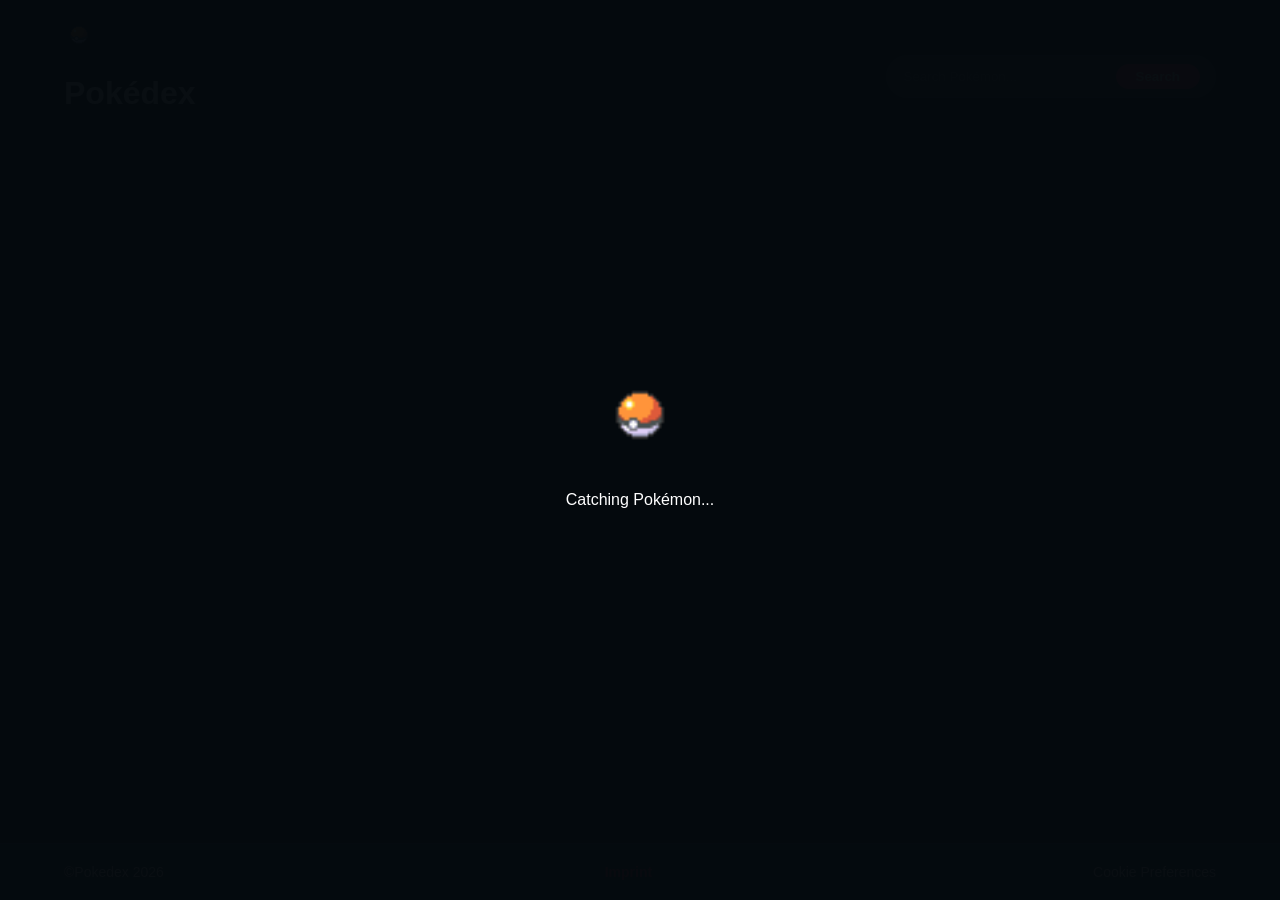
<file: index.html>
<!doctype html>
<html lang="de">
  <head>
    <meta charset="UTF-8" />
    <meta name="viewport" content="width=device-width, initial-scale=1.0" />
    <title>Pokédex</title>
    <link rel="stylesheet" href="style.css" />
    <link rel="icon" type="image/x-icon" href="./img/pokeball.png" />
  </head>
  <body onload="init()">
    <header>
      <div class="header-content">
        <div class="logo" onclick="window.location.href='index.html'" style="cursor: pointer;">
          <img src="./img/pokeball.png" alt="Logo" />
          <h1>Pokédex</h1>
        </div>
        <div class="search-bar">
          <input type="text" id="search" placeholder="Search Pokémon..." onkeydown="handleSearchKey(event)" onkeyup="checkSearchInput()" />
          <button id="clear-search-btn" class="clear-btn d-none" onclick="clearSearch()">&#10006;</button>
          <button onclick="startSearch()" class="search-btn">Search</button>
        </div>
      </div>
    </header>

    <main id="pokemon-container" class="pokemon-grid"></main>

    <div class="load-button">
      <button id="load-more-btn" onclick="loadMore()">Load More Pokémon</button>
    </div>

    <footer class="main-footer">
      <div>©Pokedex 2026</div>
      <div><a href="imprint.html">Imprint</a></div>
      <div style="cursor: pointer;">Cookie Preferences</div>
    </footer>

    <dialog id="overlay" class="overlay" onclick="closeDialog(event)">
      <div id="overlay-content"></div>
    </dialog>

    <div id="loading-screen" class="loading-screen d-none">
      <img src="./img/pokeball.png" class="loading-icon" alt="Loading..." />
      <p>Catching Pokémon...</p>
    </div>

    <script src="templates.js"></script>
    <script src="script.js"></script>
  </body>
</html>
</file>
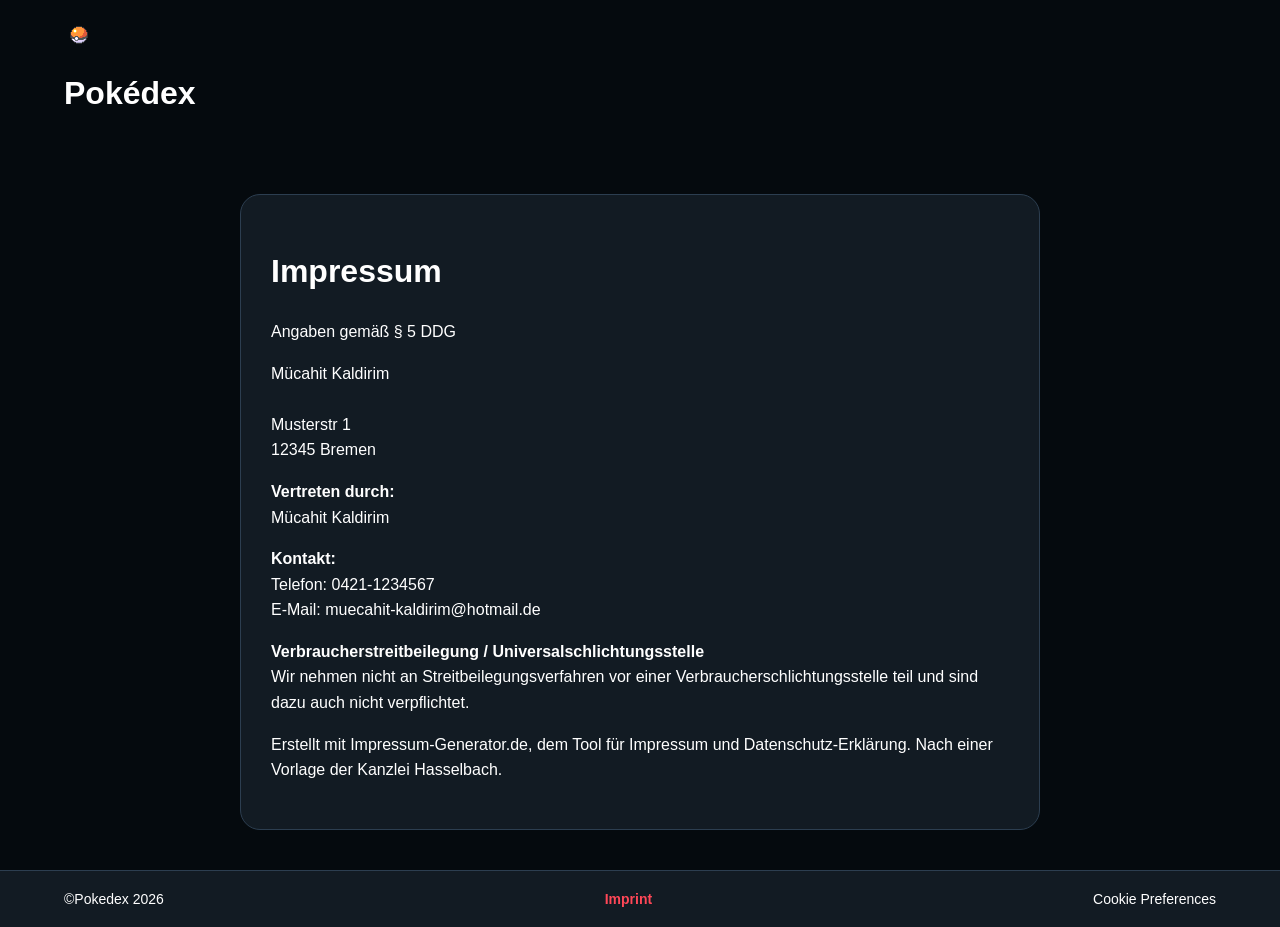
<file: imprint.html>
<!doctype html>
<html lang="de">
  <head>
    <meta charset="UTF-8" />
    <meta name="viewport" content="width=device-width, initial-scale=1.0" />
    <title>Impressum - Pokédex</title>
    <link rel="stylesheet" href="style.css" />
    <link rel="icon" type="image/x-icon" href="./img/pokeball.png" />
  </head>
  <body>
    <header>
      <div class="header-content">
        <div class="logo" onclick="window.location.href='index.html'" style="cursor: pointer;">
          <img src="./img/pokeball.png" alt="Logo" />
          <h1>Pokédex</h1>
        </div>
      </div>
    </header>

    <main class="impressum-content">
<h1>Impressum</h1> 
<p>Angaben gemäß § 5 DDG</p> 
<p>Mücahit Kaldirim<br> 
<br> 
Musterstr 1<br> 
12345 Bremen <br> 
</p> 
<p> <strong>Vertreten durch: </strong><br>
Mücahit Kaldirim<br>
</p> 
<p><strong>Kontakt:</strong> <br>
Telefon: 0421-1234567<br>
E-Mail: <a>muecahit-kaldirim@hotmail.de</a></br></p> 
<p><strong>Verbraucherstreitbeilegung / Universalschlichtungsstelle</strong>
<br>Wir nehmen nicht an Streitbeilegungsverfahren vor einer Verbraucherschlichtungsstelle teil und sind dazu auch nicht verpflichtet.
</p> 
<p>Erstellt mit <a>Impressum-Generator.de</a>, dem Tool für Impressum und <a>Datenschutz-Erklärung</a>. Nach einer Vorlage der <a>Kanzlei Hasselbach</a>.</p>
    </main>

    <footer class="main-footer">
      <div>©Pokedex 2026</div>
      <div><a href="impressum.html">Imprint</a></div>
      <div style="cursor: pointer;">Cookie Preferences</div>
    </footer>
  </body>
</html>
</file>
<file: style.css>
:root {
    --bg-dark: #050a0e;
    --card-dark: #121b23;
    --accent: #ff4757;
}

body {
    margin: 0;
    font-family: 'Segoe UI', Tahoma, Geneva, Verdana, sans-serif;
    background-color: var(--bg-dark);
    color: white;
    min-height: 100vh;
    display: flex;
    flex-direction: column;
}

.loading-screen {
    position: fixed;
    top: 0;
    left: 0;
    width: 100%;
    height: 100%;
    background: rgba(5, 10, 14, 0.98);
    display: flex;
    flex-direction: column;
    justify-content: center;
    align-items: center;
    z-index: 9999;
}

.loading-icon {
    width: 80px;
    height: 80px;
    animation: rotate 1s linear infinite;
    margin-bottom: 20px;
}

@keyframes rotate {
    0% { transform: rotate(0deg); }
    100% { transform: rotate(360deg); }
}

.header-content {
    display: flex;
    justify-content: space-between;
    align-items: center;
    padding: 20px 5%;
    max-width: 1440px;
    margin: 0 auto;
}

.d-none {
    display: none !important;
}

.search-bar {
    display: flex;
    gap: 10px;
    background: #1b2631;
    padding: 8px 15px;
    border-radius: 30px;
    border: 1px solid #2c3e50;
    align-items: center;
}

.search-bar input {
    background: none;
    border: none;
    color: white;
    outline: none;
    width: 200px;
}

.clear-btn {
    background: none;
    border: none;
    color: white;
    opacity: 0.4;
    cursor: pointer;
    font-size: 14px;
    padding: 0 5px;
    display: flex;
    align-items: center;
    justify-content: center;
    transition: opacity 0.2s;
}

.clear-btn:hover {
    opacity: 1;
}

.search-btn {
    background: var(--accent);
    border: none;
    color: white;
    padding: 5px 20px;
    border-radius: 20px;
    cursor: pointer;
    font-weight: bold;
}

.pokemon-grid {
    display: grid;
    grid-template-columns: repeat(auto-fill, minmax(180px, 1fr));
    align-content: start;
    gap: 25px;
    padding: 40px 5% 40px 5%;
    max-width: 1440px;
    margin: 0 auto;
    flex-grow: 1;
    width: 100%;
    box-sizing: border-box;
}

.pokemon-card {
    background-color: var(--card-dark);
    border-radius: 20px;
    text-align: center;
    cursor: pointer;
    transition: transform 0.2s ease;
    overflow: hidden;
    position: relative;
    border: 1px solid #2c3e50;
}

.pokemon-card:hover {
    transform: translateY(-8px);
}

.card-top {
    height: 150px;
    display: flex;
    flex-direction: column;
    align-items: center;
    justify-content: center;
    position: relative;
}

.card-top span {
    position: absolute;
    top: 10px;
    left: 15px;
    font-weight: bold;
    opacity: 0.3;
}

.card-top img {
    height: 100px;
    object-fit: contain;
    filter: drop-shadow(0 5px 5px rgba(0, 0, 0, 0.3));
}

.pokemon-card h3 {
    margin: 15px 0 5px 0;
    text-transform: capitalize;
}

.types-container {
    padding-bottom: 20px;
}

.type-badge {
    display: inline-block;
    padding: 4px 12px;
    border-radius: 12px;
    margin: 0 4px;
    font-size: 11px;
    font-weight: bold;
    text-transform: uppercase;
    background: rgba(0,0,0,0.2);
}

.load-button {
    position: sticky;
    bottom: 0;
    left: 0;
    width: 100%;
    padding: 20px 0;
    background: linear-gradient(transparent, var(--bg-dark) 30%);
    display: flex;
    justify-content: center;
    z-index: 100;
}

#load-more-btn {
    background: var(--accent);
    color: white;
    border: none;
    padding: 12px 40px;
    border-radius: 30px;
    font-weight: bold;
    cursor: pointer;
    box-shadow: 0 4px 15px rgba(255, 71, 87, 0.3);
}

.overlay {
    border: none;
    background: transparent;
    outline: none;
}

.overlay::backdrop {
    background: rgba(0, 0, 0, 0.85);
}

.dialog-card {
    background: #1a252f;
    width: 500px;
    height: 850px;
    border-radius: 30px;
    overflow: hidden;
    display: flex;
    flex-direction: column;
    color: white;
}

.dialog-header {
    height: 350px;
    flex-shrink: 0;
    text-align: center;
    position: relative;
    display: flex;
    flex-direction: column;
    justify-content: center;
    align-items: center;
    padding: 20px;
}

.nav-arrow {
    position: absolute;
    top: 50%;
    background: rgba(255,255,255,0.1);
    border: none;
    color: white;
    width: 45px;
    height: 45px;
    border-radius: 50%;
    cursor: pointer;
    font-size: 20px;
    display: flex;
    justify-content: center;
    align-items: center;
}

.arrow-left { left: 15px; }
.arrow-right { right: 15px; }

.close-btn {
    top: 20px;
    right: 20px;
    transform: none;
    width: 40px;
    height: 40px;
    font-size: 18px;
}

.dialog-tabs {
    display: flex;
    background: #141d26;
    flex-shrink: 0;
}

.dialog-tabs button {
    flex: 1;
    background: none;
    border: none;
    color: #888;
    padding: 18px;
    cursor: pointer;
    font-weight: bold;
    border-bottom: 4px solid transparent;
}

.dialog-tabs button.active {
    color: white;
    border-bottom: 4px solid var(--accent);
}

.dialog-content {
    flex-grow: 1;
    padding: 30px;
    overflow-y: auto;
    display: flex;
    flex-direction: column;
    box-sizing: border-box;
    align-items: center;
}

.dialog-content > div {
    margin: auto 0;
    width: 100%;
}

.stat-row {
    display: flex;
    align-items: center;
    margin-bottom: 15px;
    gap: 15px;
}

.stat-name {
    width: 100px;
    font-size: 16px;
    color: #888;
    text-transform: uppercase;
}

.stat-bar-bg {
    flex: 1;
    height: 10px;
    background: #0b131a;
    border-radius: 5px;
}

.stat-bar-fill {
    height: 100%;
    background: var(--accent);
    border-radius: 5px;
}

.bg-grass { background-color: #48d0b0; }
.bg-fire { background-color: #fb6c6c; }
.bg-water { background-color: #76bdfe; }
.bg-bug { background-color: #a8b820; }
.bg-normal { background-color: #a8a878; }
.bg-poison { background-color: #a040a0; }
.bg-electric { background-color: #ffd86f; }
.bg-ground { background-color: #e0c068; }
.bg-fairy { background-color: #ee99ac; }
.bg-fighting { background-color: #c03028; }
.bg-psychic { background-color: #f85888; }
.bg-rock { background-color: #b8a038; }
.bg-ghost { background-color: #705898; }
.bg-ice { background-color: #98d8d8; }
.bg-dragon { background-color: #7038f8; }

.no-scroll { overflow: hidden; }

.main-footer {
    display: flex;
    justify-content: space-between;
    align-items: center;
    padding: 20px 5%;
    background-color: var(--card-dark);
    border-top: 1px solid #2c3e50;
    margin-top: auto;
    font-size: 14px;
    position: relative;
    z-index: 101;
}

.main-footer a {
    color: var(--accent);
    text-decoration: none;
    font-weight: bold;
}

.main-footer a:hover {
    text-decoration: underline;
}

.impressum-content {
    max-width: 800px;
    margin: 40px auto;
    padding: 30px;
    background-color: var(--card-dark);
    border-radius: 20px;
    border: 1px solid #2c3e50;
    line-height: 1.6;
    flex-grow: 1;
    width: 90%;
    box-sizing: border-box;
}

.impressum-content h2, 
.impressum-content h3 {
    color: var(--accent);
}

@media (max-width: 600px) {
    .header-content {
        flex-direction: column;
        gap: 15px;
        padding: 15px 5%;
    }

    .search-bar {
        width: 100%;
        box-sizing: border-box;
        justify-content: space-between;
    }

    .search-bar input { width: 100%; }

    .pokemon-grid {
        grid-template-columns: repeat(auto-fill, minmax(140px, 1fr));
        gap: 15px;
        padding: 20px 5% 40px 5%;
    }

    .dialog-card {
        width: 90vw;
        height: 90vh;
        max-height: 850px;
    }

    .dialog-header {
        height: auto;
        padding: 40px 15px 20px 15px;
    }

    .dialog-header img {
        height: 150px; 
        margin-top: 10px;
    }

    .nav-arrow {
        width: 35px;
        height: 35px;
        font-size: 16px;
    }
    .arrow-left { left: 5px; }
    .arrow-right { right: 5px; }

    .close-btn {
        top: 15px;
        right: 15px;
    }

    .dialog-content {
        padding: 20px;
    }

    .stat-row { gap: 10px; margin-bottom: 12px; }
    .stat-name { width: 60px; font-size: 14px; }
    
    .main-footer {
        flex-direction: column;
        justify-content: center;
        gap: 15px;
        text-align: center;
        padding: 20px 5%;
    }
}

@media (max-width: 380px) {
    .pokemon-grid { grid-template-columns: 1fr; }

    .dialog-card { height: 95vh; }

    .dialog-header h2 { font-size: 18px; margin-bottom: 5px; }
    .dialog-header img { height: 120px; }

    .dialog-tabs button { padding: 12px 5px; font-size: 14px; }

    .stat-name { width: 45px; font-size: 12px; }

    .dialog-content {
        padding: 15px;
    }

    .dialog-content > div[style*="grid-template-columns: 1fr 1fr"] {
        grid-template-columns: 1fr !important;
        gap: 10px !important;
    }

    .dialog-content > div > div { padding: 10px; }
}
</file>
